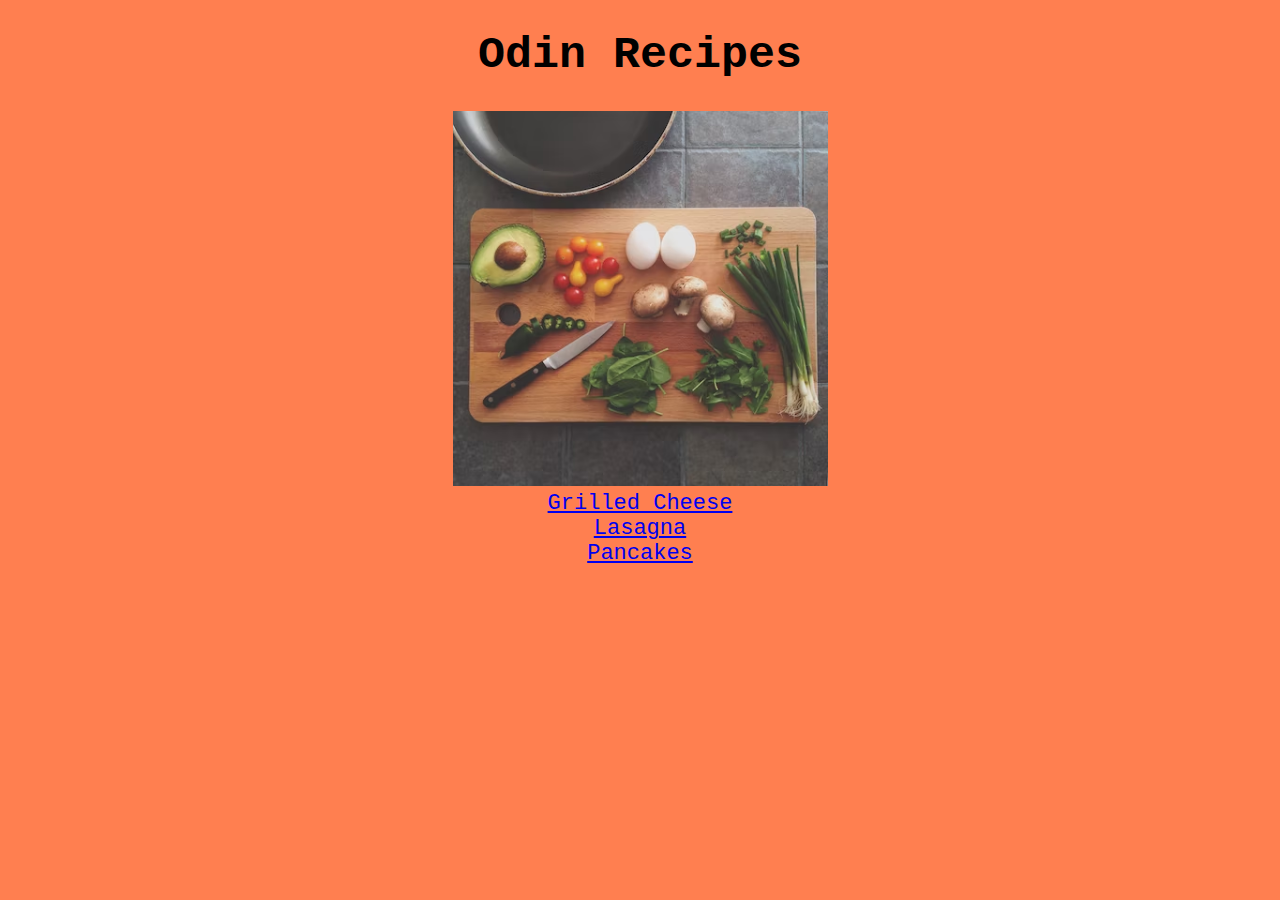
<file: index.html>
<!DOCTYPE html>
<html lang="en">
<head>
    <meta charset="UTF-8">
    <meta http-equiv="X-UA-Compatible" content="IE=edge">
    <meta name="viewport" content="width=device-width, initial-scale=1.0">
    <link rel="stylesheet" href="style.css">
    <title>Odin Recipes</title>
</head>
<body class="background">
    
    <div class="center">
        <h1 class="title">Odin Recipes</h1>

        <img src="/imgs/cooking.avif" width="375" draggable="false">
        <br>

        <div class="links">
            <a href="recipes/grilled-cheese.html">Grilled Cheese</a>
            <br>
            <a href="recipes/lasagna.html">Lasagna</a>
            <br>
            <a href="recipes/pancakes.html">Pancakes</a>
        </div>
    </div>

</body>
</html>
</file>
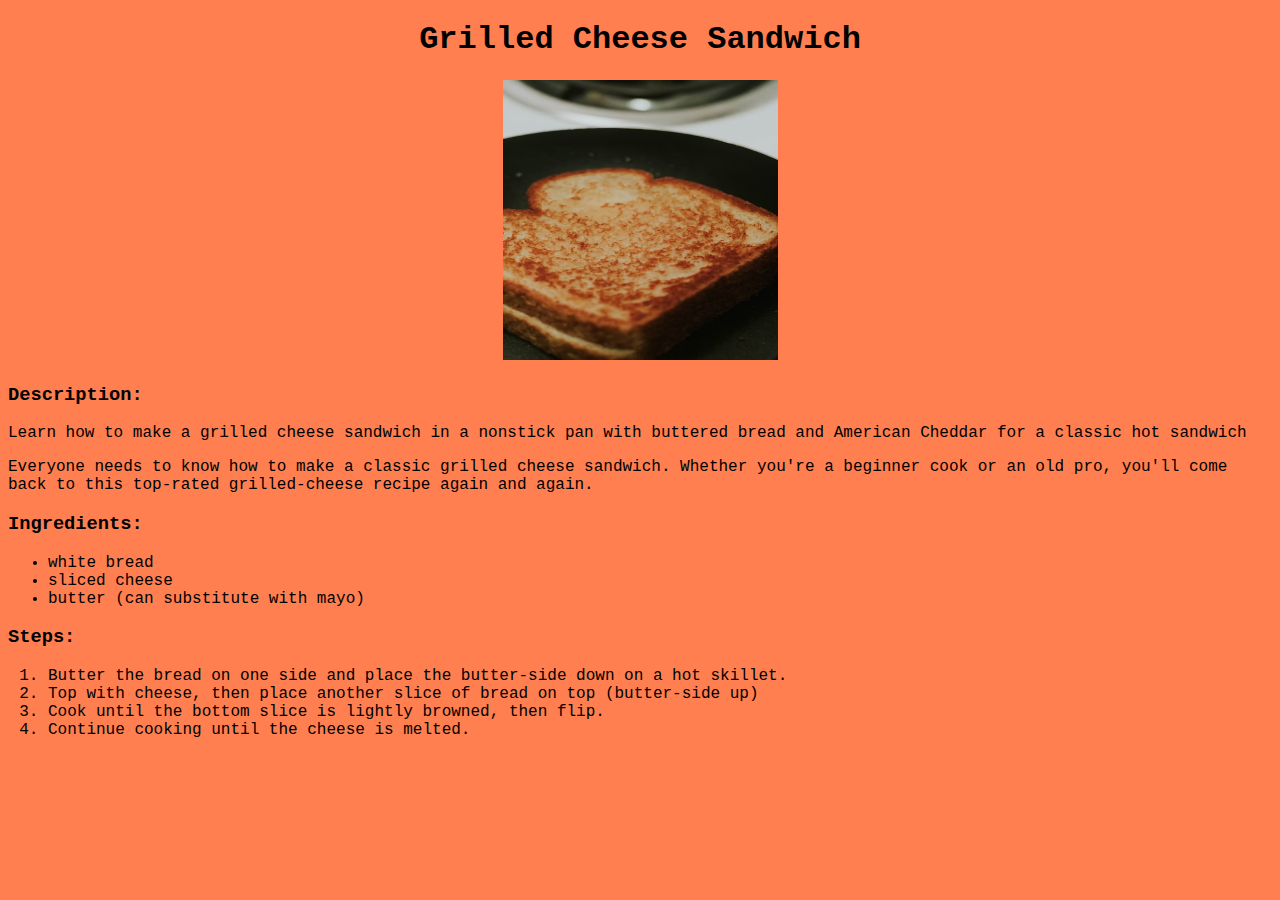
<file: recipes/grilled-cheese.html>
<!DOCTYPE html>
<html lang="en">
<head>
    <meta charset="UTF-8">
    <meta http-equiv="X-UA-Compatible" content="IE=edge">
    <meta name="viewport" content="width=device-width, initial-scale=1.0">
    <link rel="stylesheet" href="/style.css">
    <title>Grilled-Cheese Page</title>
</head>
<body class="background">
    
    <div class="center">
        <h1>Grilled Cheese Sandwich</h1>
        <img src="../imgs/grilled-cheese.avif" width="275px" height="280">
    </div>

    <h3>Description:</h3>
    <p>
        Learn how to make a grilled cheese sandwich in a nonstick pan with buttered 
        bread and American Cheddar for a classic hot sandwich
    </p>
    
    <p>
        Everyone needs to know how to make a classic grilled cheese sandwich.
        Whether you're a beginner cook or an old pro, you'll come back to this
        top-rated grilled-cheese recipe again and again.
    </p>

    <h3>Ingredients:</h3>
       
    <ul>
        <li>white bread</li>
        <li>sliced cheese</li>
        <li>butter (can substitute with mayo)</li>
    </ul>

    <h3>Steps:</h3>

    <ol>
        <li>
            Butter the bread on one side and place the butter-side down on a hot 
            skillet.
        </li>
        <li>
            Top with cheese, then place another slice of bread on top (butter-side
             up)
        </li>
        <li>Cook until the bottom slice is lightly browned, then flip.</li>
        <li> Continue cooking until the cheese is melted.</li>
    </ol>


</body>
</html>
</file>
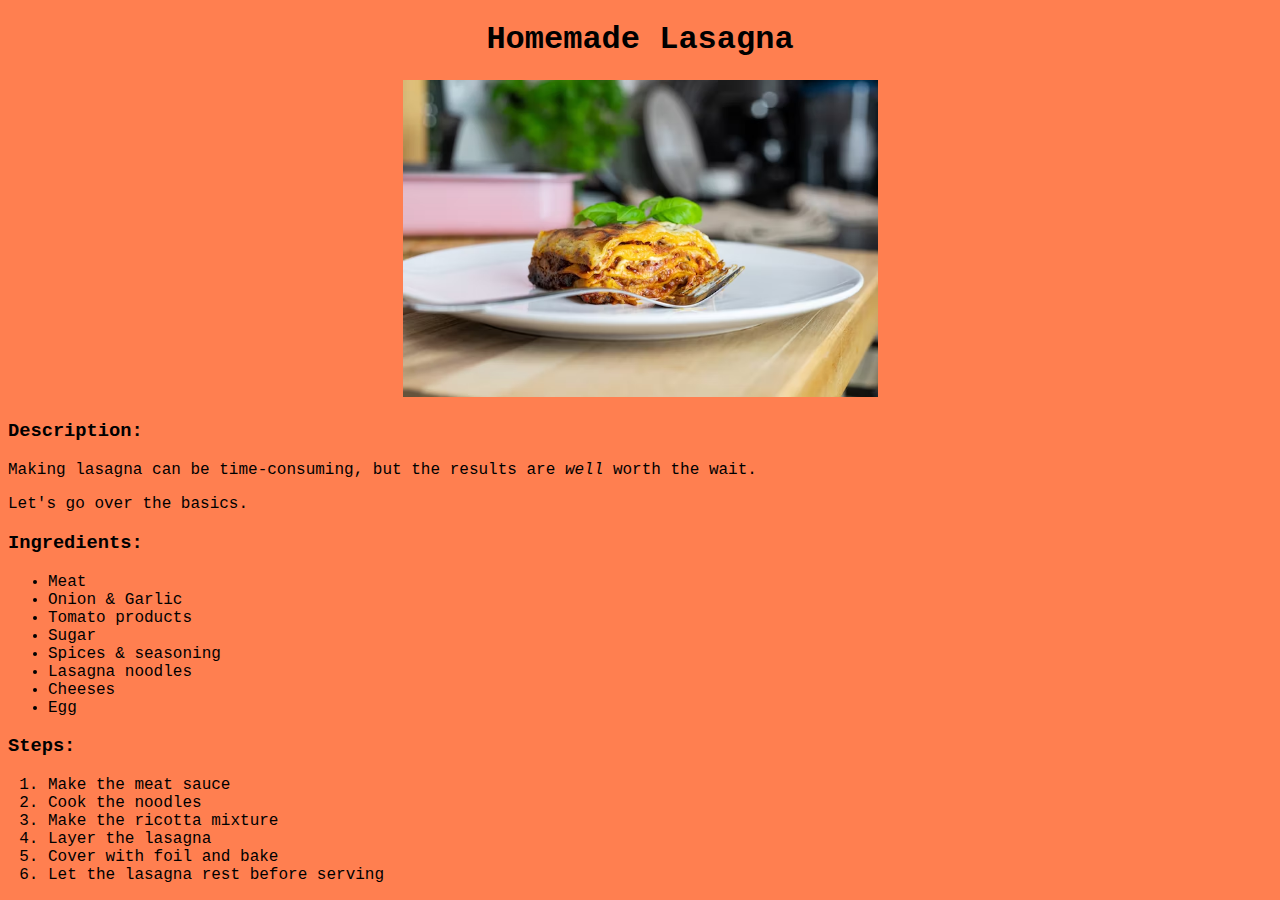
<file: recipes/lasagna.html>
<!DOCTYPE html>
<html lang="en">
<head>
    <meta charset="UTF-8">
    <meta http-equiv="X-UA-Compatible" content="IE=edge">
    <meta name="viewport" content="width=device-width, initial-scale=1.0">
    <link rel="stylesheet" href="/style.css">
    <title>Lasagna Page</title>
</head>
<body class="background">
    
    <div class="center">
        <h1>Homemade Lasagna</h1>
        <img src="../imgs/lasagna.avif" width="475">
    </div>

    <h3>Description:</h3>
    <p>
        Making lasagna can be time-consuming, but the results are <i>well</i> 
        worth the wait.
    </p>
    <p>Let's go over the basics.</p>

    <h3>Ingredients:</h3>
    <ul>
        <li>Meat</li>
        <li>Onion & Garlic</li>
        <li>Tomato products</li>
        <li>Sugar</li>
        <li>Spices & seasoning</li>
        <li>Lasagna noodles</li>
        <li>Cheeses</li>
        <li>Egg</li>
    </ul>

    <h3>Steps:</h3>
    <ol>
        <li>Make the meat sauce</li>
        <li>Cook the noodles</li>
        <li>Make the ricotta mixture</li>
        <li>Layer the lasagna</li>
        <li>Cover with foil and bake</li>
        <li>Let the lasagna rest before serving</li>
    </ol>




</body>
</html>
</file>
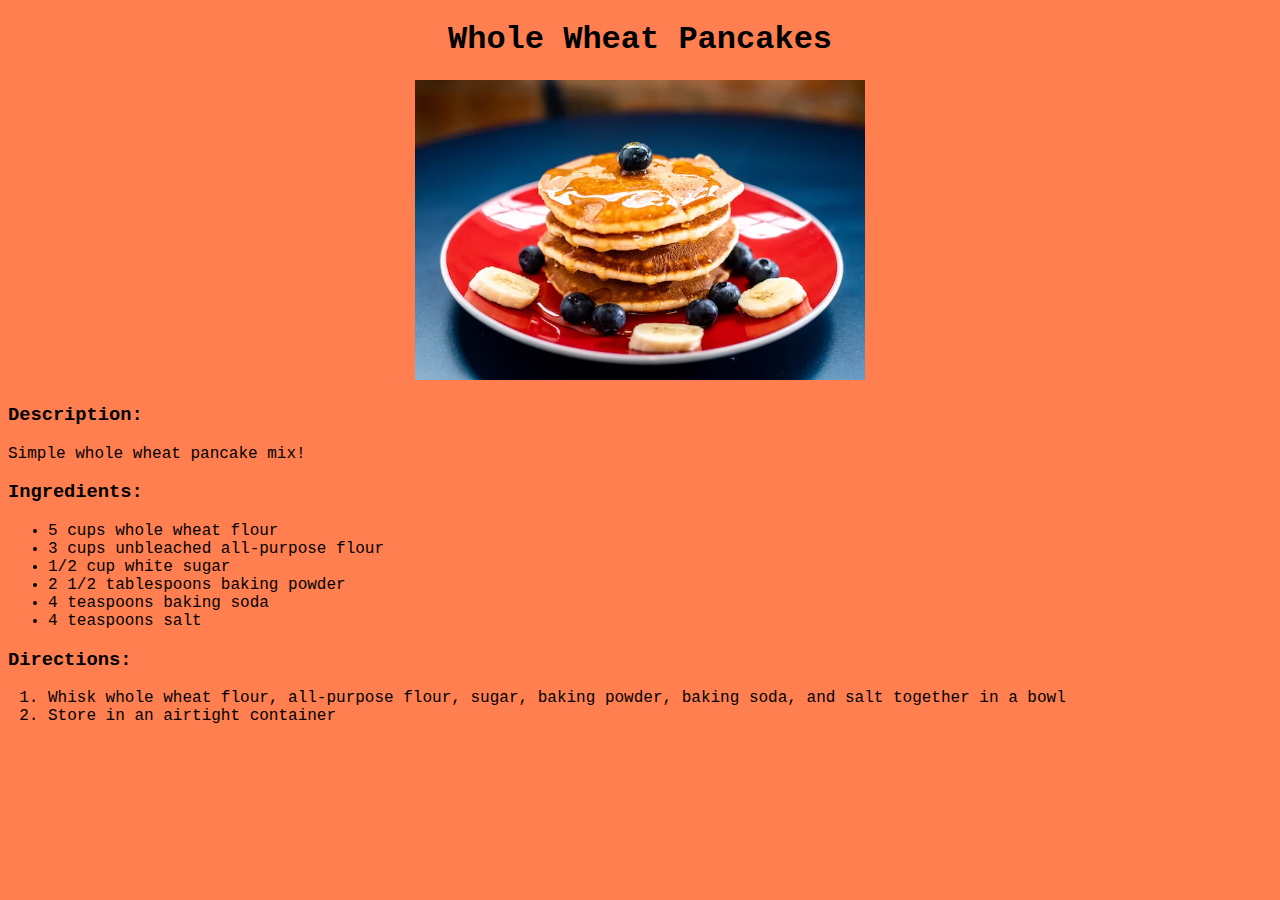
<file: recipes/pancakes.html>
<!DOCTYPE html>
<html lang="en">
<head>
    <meta charset="UTF-8">
    <meta http-equiv="X-UA-Compatible" content="IE=edge">
    <meta name="viewport" content="width=device-width, initial-scale=1.0">
    <link rel="stylesheet" href="/style.css">
    <title>Pancakes Page</title>
</head>
<body class="background">
    
    <div class="center">
        <h1>Whole Wheat Pancakes</h1>
        <img src="../imgs/pancakes.avif" width="450">
    </div>

    <h3>Description:</h3>
    <p>Simple whole wheat pancake mix!</p>

    <h3>Ingredients:</h3>
    <ul>
        <li>5 cups whole wheat flour</li>
        <li>3 cups unbleached all-purpose flour</li>
        <li>1/2 cup white sugar</li>
        <li>2 1/2 tablespoons baking powder</li>
        <li>4 teaspoons baking soda</li>
        <li>4 teaspoons salt</li>
    </ul>

    <h3>Directions:</h3>
    <ol>
        <li>
            Whisk whole wheat flour, all-purpose flour, sugar, baking powder,
            baking soda, and salt together in a bowl
        </li>
        <li>Store in an airtight container</li>
    </ol>




</body>
</html>
</file>
<file: style.css>
* {
    font-family: 'Courier New', Courier, monospace;
}

.background {
    background-color: coral;
}

.center .title {
    font-size: 45px;
}

.center{
    text-align: center;
}

.center .links {
    font-size: 22px;
}
</file>
